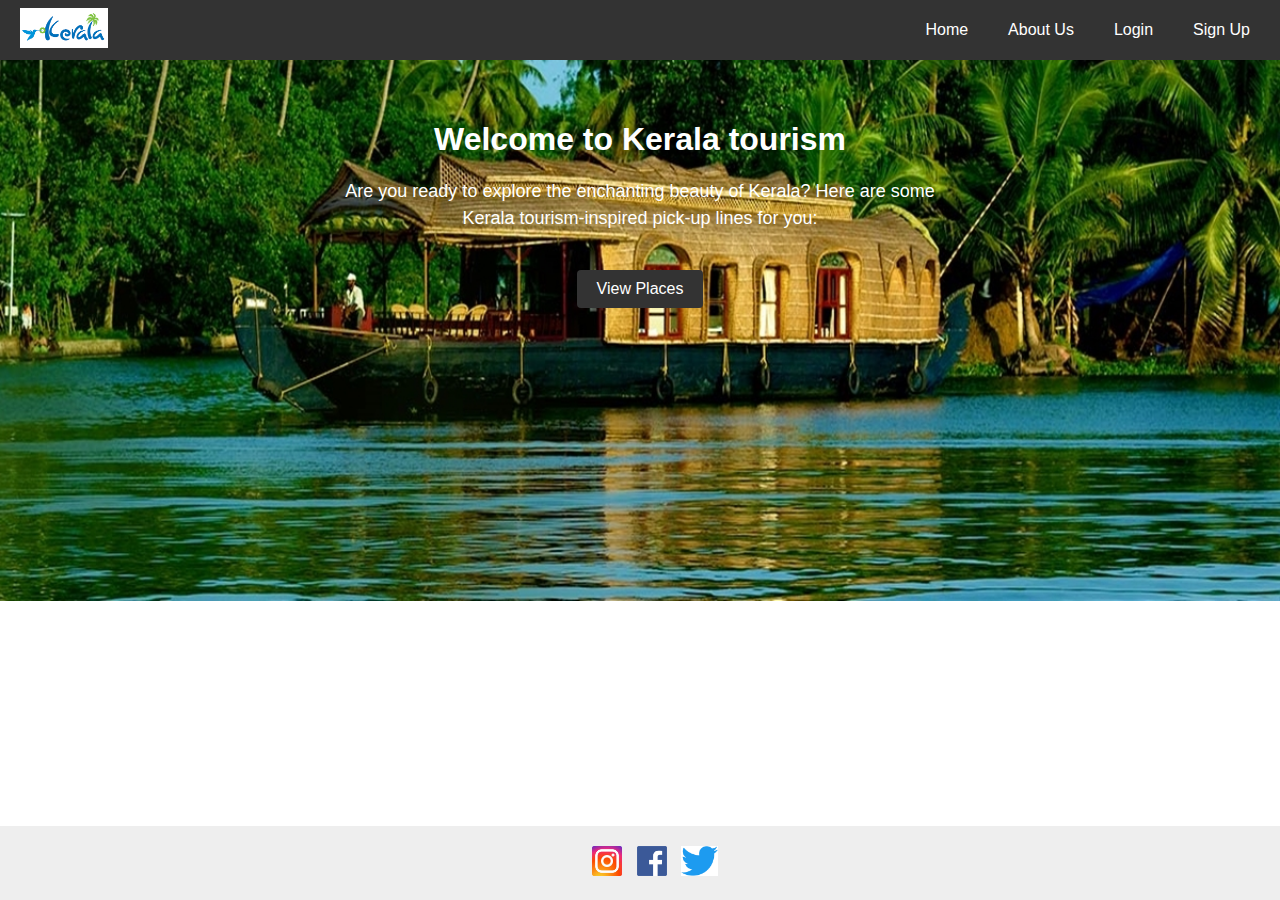
<file: index.html>
<!DOCTYPE html>
<html>
<head>
  <title>Taskbar Example</title>
  <link rel="stylesheet" type="text/css" href="style.css">
 
</head>
<body>
  <div class="taskbar">
    <div class="logo">
      <img src="logo1.png" alt="Logo">
    </div>
    <ul>
      <li><a href="index.html" class="button-animation">Home</a></li>
      <li><a href="aboutus.html" class="button-animation">About Us</a></li>
      <li><a href="login.html" class="button-animation">Login</a></li>
      <li><a href="signup.html" class="button-animation">Sign Up</a></li>
    </ul>
  </div>
  
  <div class="content">
    <div class="description-box">
      <h1>Welcome to Kerala tourism</h1>
      <p>Are you ready to explore the enchanting beauty of Kerala? Here are some Kerala tourism-inspired pick-up lines for you:</p>
      <a href="viewplaces.html" class="view-places-button">View Places</a>
    </div>
  </div>
  
  <div class="social-buttons">
    <a href="https://www.instagram.com" target="_blank"><img src="instagram logo.jpg" alt="Instagram"></a>
    <a href="https://www.facebook.com" target="_blank"><img src="facebook logo.png" alt="Facebook"></a>
    <a href="https://www.twitter.com" target="_blank"><img src="twitter logo.png" alt="Twitter"></a>
  </div>
</body>
</html>
</file>
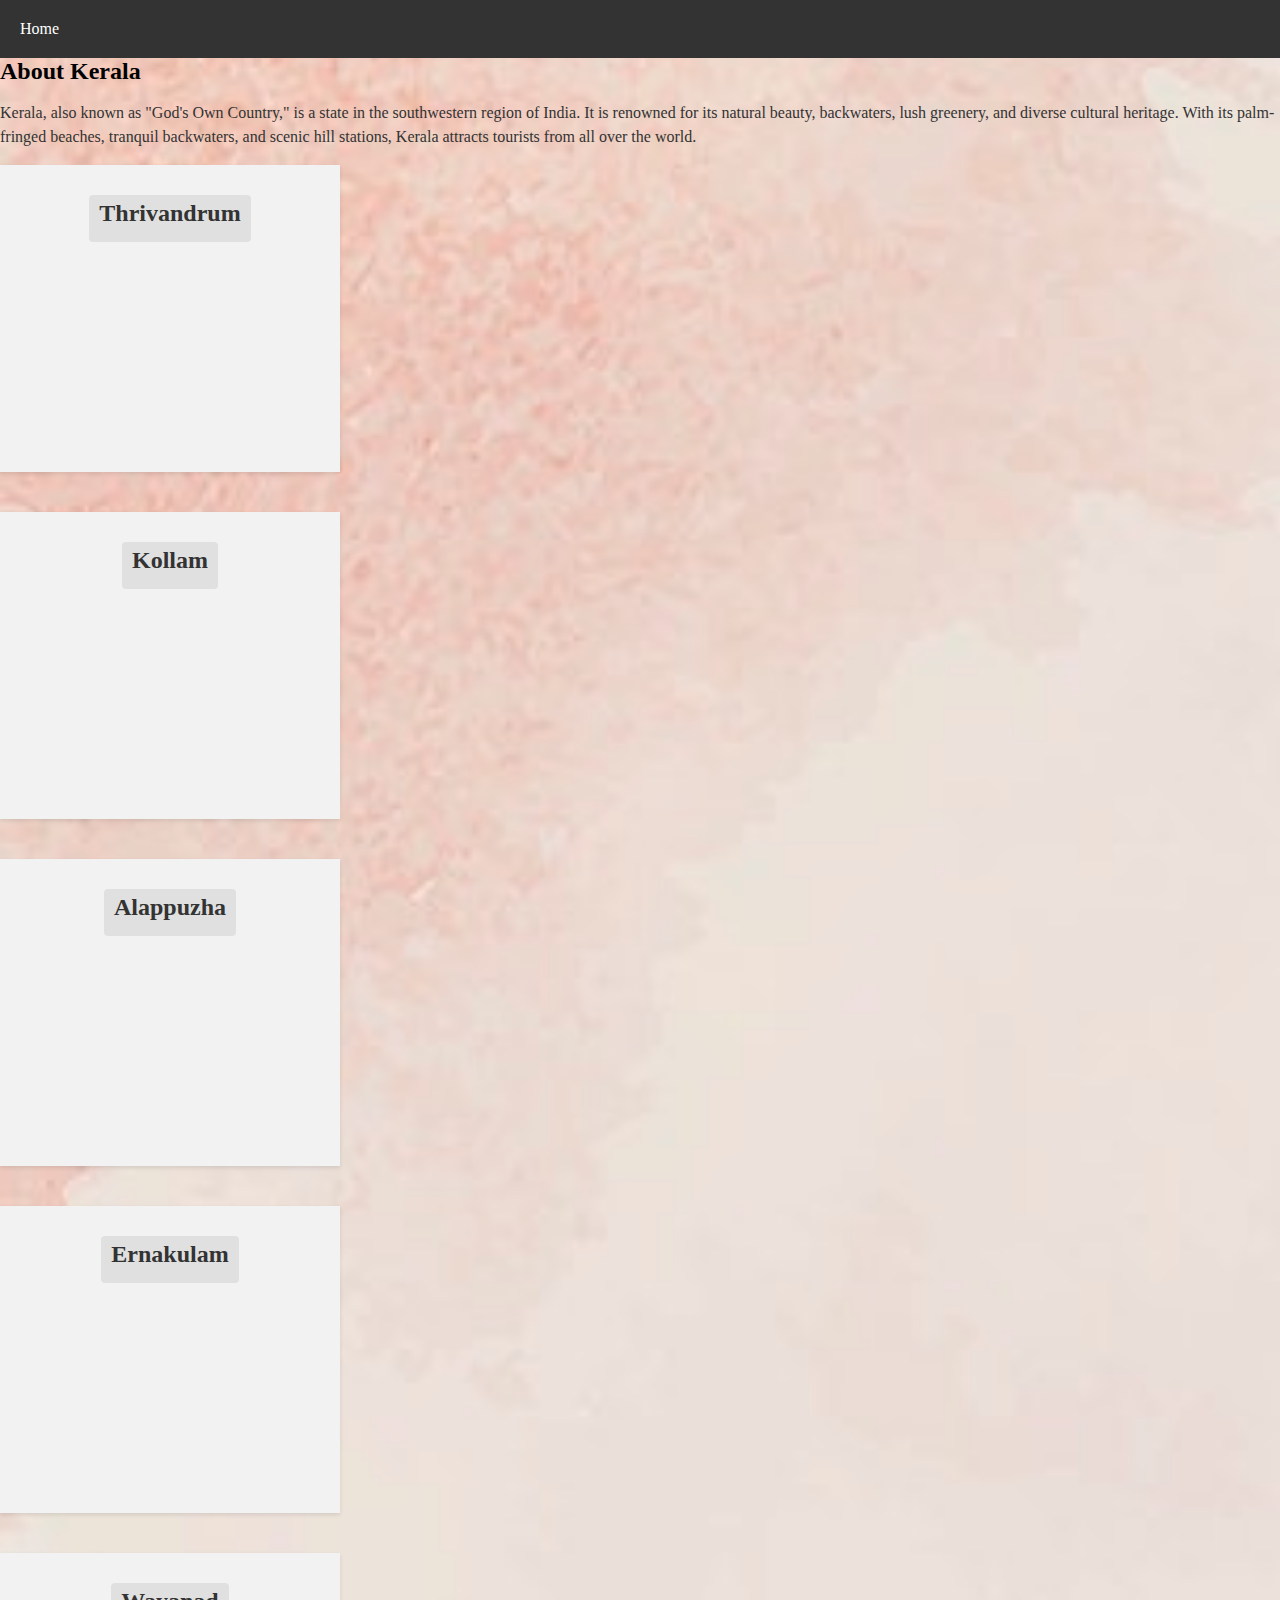
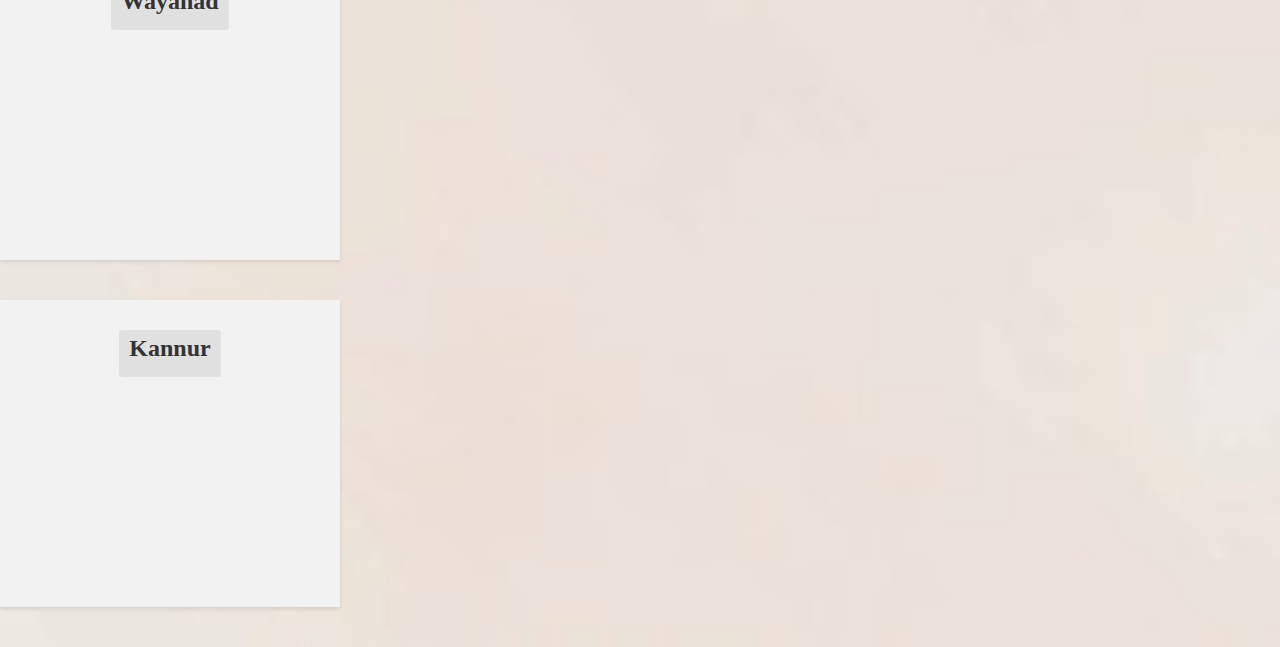
<file: viewplaces.html>
<!DOCTYPE html>
<html>
<head>
    <title>Image Slides Taskbar</title>
    <link rel="stylesheet" type="text/css" href="viewplaces.css">
    <style>
        .place a {
            display: inline-block;
            margin: 10px;
            padding: 5px 10px;
            background-color: #e0e0e0;
            border: none;
            border-radius: 4px;
            text-decoration: none;
            color: #333;
            font-weight: bold;
        }
    </style>
</head>
<body>

    <header>
        <nav>
            <ul>
                <li><a href="index.html">Home</a></li>
            </ul>
        </nav>
    </header>
    <div class="kerala-info">
        <h2>About Kerala</h2>
        <p>Kerala, also known as "God's Own Country," is a state in the southwestern region of India. It is renowned for its natural beauty, backwaters, lush greenery, and diverse cultural heritage. With its palm-fringed beaches, tranquil backwaters, and scenic hill stations, Kerala attracts tourists from all over the world.</p>
    </div>

    <div class="place">
        <a href="trivandrum.html"><h2>Thrivandrum</h2></a>
        <div class="image-container">
            <img src="padmanabhaswamy temple.jpg" alt="Image 1">
            <img src="kovalam beach.jpg" alt="Image 2">
            <img src="varkala beach.jpg" alt="Image 3">
        </div>
    </div>
      
    <div class="place">
      <a href="kollam.html"><h2>Kollam</h2></a>
      <div class="image-container">
          <img src="thevalli palace.jpg" alt="Image 4">
          <img src="kollam beaCH.jpg" alt="Image 5">
          <img src="jatayu para.jpg" alt="Image 6">
      </div>
  </div>

  <div class="place">
      <a href="alappuzha.html"><h2>Alappuzha</h2></a>
      <div class="image-container">
          <img src="cherthala.jpg" alt="Image 7">
          <img src="mararikulam.jpg" alt="Image 8">
          <img src="kuttanad.jpg" alt="Image 9">
      </div>
  </div>

  <div class="place">
      <a href="ernakulam.html"><h2>Ernakulam</h2></a>
      <div class="image-container">
          <img src="edappally church.jpg" alt="Image 10">
          <img src="puthuvype beach.jpg" alt="Image 11">
          <img src="Chottanikara Temple.jpg" alt="Image 12">
      </div>
  </div>

  <div class="place">
      <a href="wayanad.html"><h2>Wayanad</h2></a>
      <div class="image-container">
          <img src="sulthan bathery.jpg" alt="Image 13">
          <img src="vythiri.jpg" alt="Image 14">
          <img src="kalpetta.jpg" alt="Image 15">
      </div>
  </div>

  <div class="place">
      <a href="kannur.html"><h2>Kannur</h2></a>
      <div class="image-container">
          <img src="payyambalam beach.jpg" alt="Image 16">
          <img src="palkkayam thattu.jpg" alt="Image 17">
          <img src="cannanore lighthouse.jpg" alt="Image 18">
      </div>
  </div>
        </div>
      </div>
</file>
<file: style.css>
body {
  font-family: Arial, sans-serif;
  margin: 0;
  padding: 0;
  background-image: url("content\ back\ cover.webp");
  background-size: cover;
  background-position: center;
  background-repeat: no-repeat;
}

.taskbar {
  background-color: #333;
  color: #fff;
  display: flex;
  align-items: center;
  height: 60px;
  padding: 0 20px;
}

.taskbar .logo img {
  height: 40px;
}

.taskbar ul {
  list-style: none;
  margin: 0;
  padding: 0;
  display: flex;
  align-items: center;
  gap: 20px;
  margin-left: auto;
}

.taskbar ul li a {
  color: #fff;
  text-decoration: none;
  padding: 10px;
  border-radius: 4px;
  transition: background-color 0.3s ease;
}

.taskbar ul li a:hover {
  background-color: #555;
}

.content {
  text-align: center;
  padding: 40px;
  font-family: 'Arial', sans-serif;
  color: #ffffff;
}

.content h1 {
  font-size: 32px;
  font-weight: bold;
  margin-bottom: 20px;
}

.content p {
  font-size: 18px;
  line-height: 1.5;
}

.view-places-button {
  display: inline-block;
  margin-top: 20px;
  padding: 10px 20px;
  background-color: #ffffff;
  color: #fff;
  text-decoration: none;
  border-radius: 4px;
  transition: background-color 0.3s ease;
}

.view-places-button:hover {
  background-color: #555;
}


.content .description-box {
  max-width: 600px;
  margin: 0 auto;
}

.content h1 {
  font-size: 32px;
  margin-bottom: 20px;
}

.content p {
  font-size: 18px;
  line-height: 1.5;
}

.view-places-button {
  display: inline-block;
  margin-top: 20px;
  padding: 10px 20px;
  background-color: #333;
  color: #fff;
  text-decoration: none;
  border-radius: 4px;
  transition: background-color 0.3s ease;
}

.view-places-button:hover {
  background-color: #555;
}

.social-buttons {
  background-color: #eee;
  text-align: center;
  padding: 20px;
  position: fixed;
  bottom: 0;
  left: 0;
  width: 100%;
}

.social-buttons a {
  display: inline-block;
  margin-right: 10px;
}

.social-buttons img {
  height: 30px;
}
</file>
<file: viewplaces.css>
body {
    margin: 0;
    padding: 0;
    background-color: #f9f9f9;
}

h2,
ul,
li {
    margin: 0;
    padding: 0;
}

/* Header styles */
header {
    background-color: #333;
    padding: 20px;
}

nav ul {
    list-style: none;
    margin: 0;
    padding: 0;
}

nav ul li {
    display: inline;
    margin-right: 20px;
}

nav ul li a {
    color: #fff;
    text-decoration: none;
}

/* Place styles */
.place {
    display: flex;
    flex-direction: column;
    align-items: center;
    margin-bottom: 40px;
    width: 300px;
    padding: 20px;
    background-color: #f2f2f2;
    box-shadow: 0 2px 4px rgba(0, 0, 0, 0.1);
    transition: transform 0.3s;
}

.place:hover {
    transform: scale(1.05);
}

.place h2 {
    font-size: 24px;
    margin-top: 0;
    margin-bottom: 10px;
}

.image-container {
    position: relative;
    width: 100%;
    height: 200px;
    overflow: hidden;
}

.image-container img {
    position: absolute;
    top: 0;
    left: 0;
    opacity: 0;
    transition: opacity 0.3s ease-in-out;
}

.place:hover .image-container img {
    opacity: 1;
}

@keyframes slideIn {
    0% {
        transform: translateX(-100%);
    }
    100% {
        transform: translateX(0);
    }
}

.place:nth-child(odd) .image-container img {
    animation: slideIn 0.8s ease-in-out forwards;
}

.place:nth-child(even) .image-container img {
    animation: slideIn 0.8s ease-in-out forwards;
    animation-delay: 0.2s;
}
    body {
        background-image: url("background\ cover.jpg");
        background-repeat: no-repeat;
        background-size: cover;
    }
    .kerala-info p {
        font-size: 16px;
        line-height: 1.5;
        color: #333;
      }
</file>
